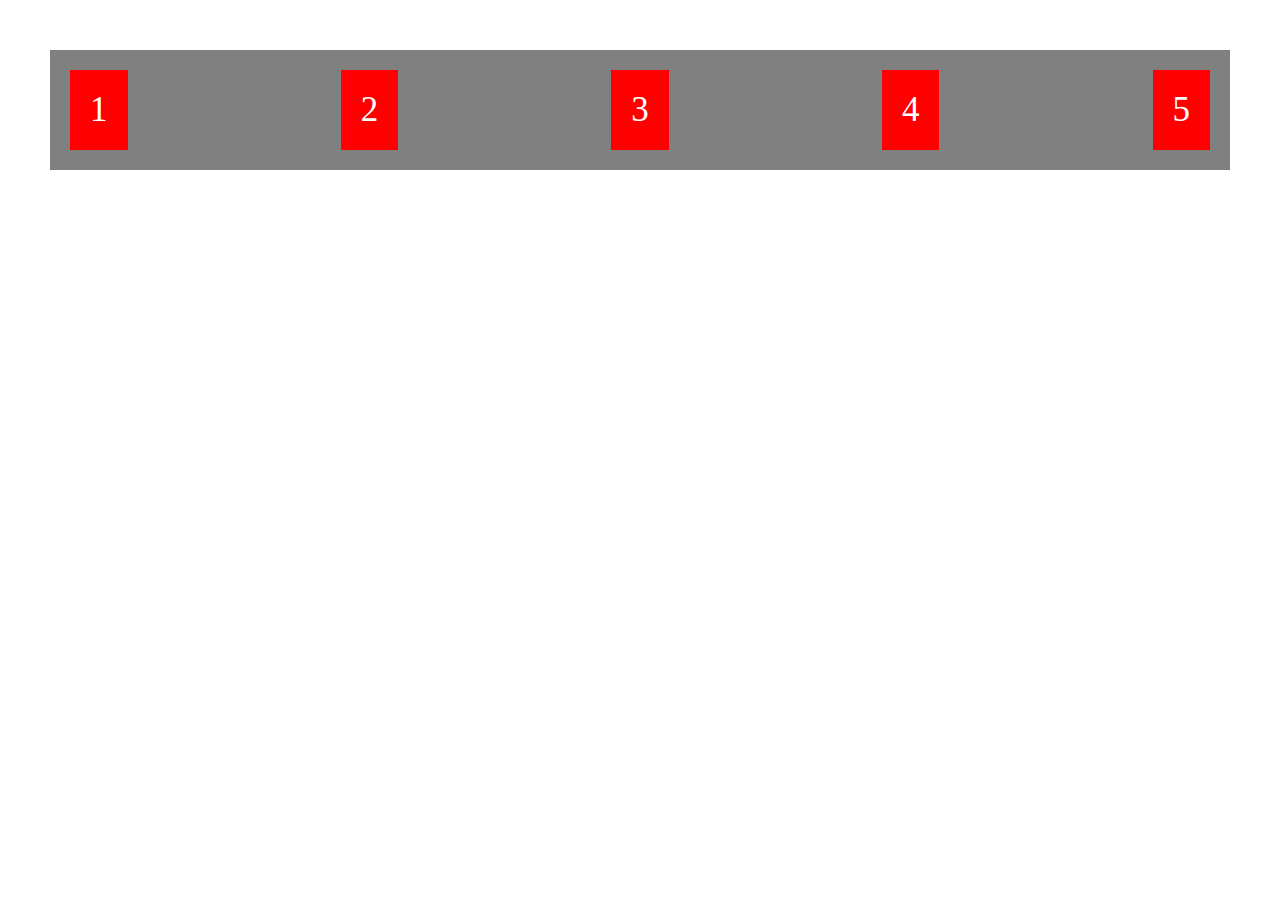
<file: templates/test.html>
<!DOCTYPE html>

<html lang="en">
    <head>
        <meta charset="utf-8">
        <meta name="viewport" content="initial-scale=1, width=device-width">
        <link href="/static/styles/styles1.css" rel="stylesheet">
        <title>Document</title>
    </head>

    <body>
        <div class="container">
            <div class="items-1 item">1</div>
            <div class="items-2 item">2</div>
            <div class="items-3 item">3</div>
            <div class="items-4 item">4</div>
            <div class="items-5 item">5</div>
        </div>
    </body>
</html>
</file>
<file: static/styles/styles1.css>
*
{
    padding: 0;
    margin: 0;
    box-sizing: border-box;
}


.container
{
    background-color: grey;
    padding: 10px;
    margin: 50px;
    display: flex;
    flex-direction: row;
    justify-content: space-between;
}

.item
{
    background-color: red;
    color: white;
    font-size: 35px;
    padding: 20px;
    margin: 10px;
}
</file>
